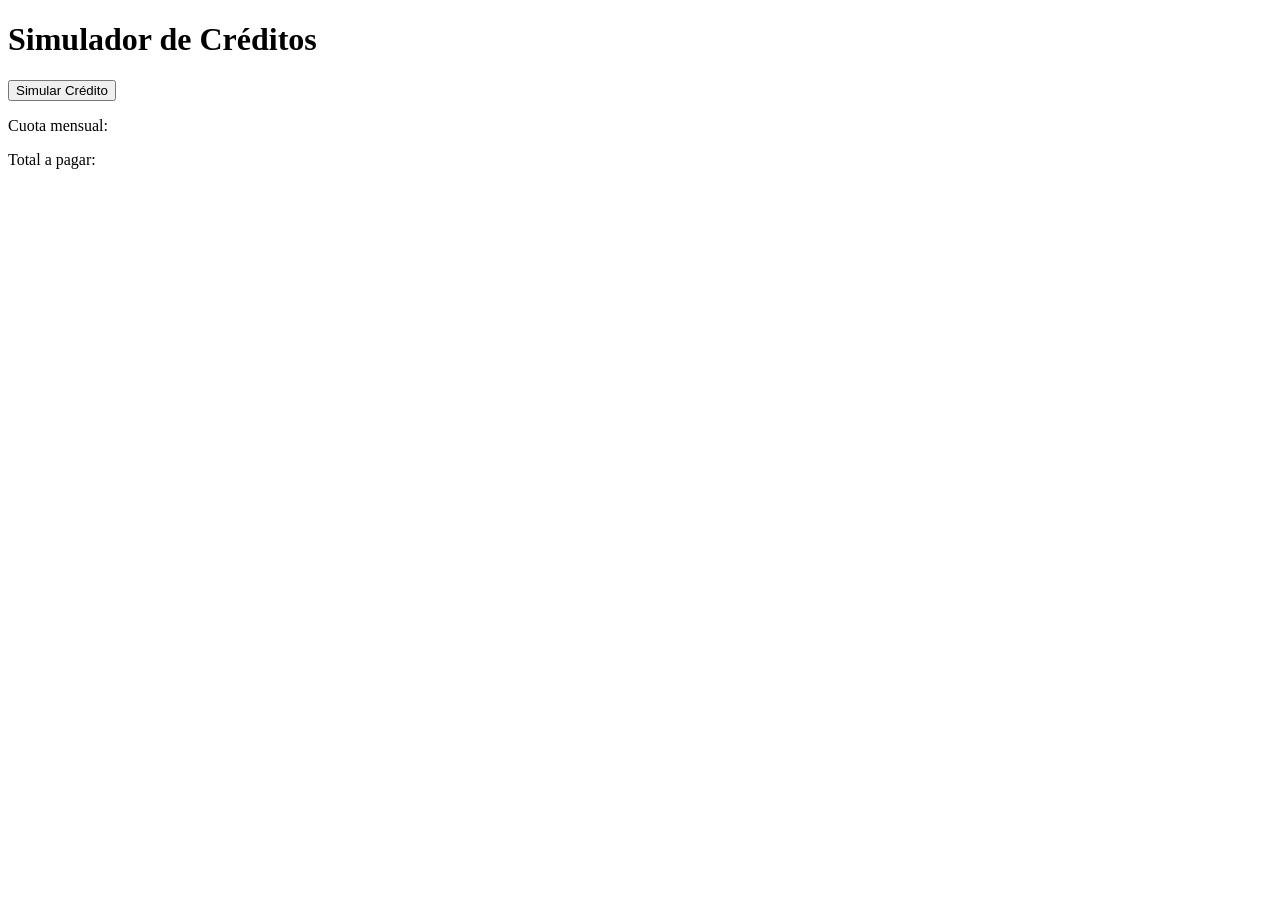
<file: 1º PreEntrega/index.html>
<!DOCTYPE html>
<html lang="en">
<head>
    <meta charset="UTF-8">
    <meta name="viewport" content="width=device-width, initial-scale=1.0">
    <title>Simulador de Créditos</title>
</head>
<body>
    <h1>Simulador de Créditos</h1>
<button onclick="simularCredito()">Simular Crédito</button>
<div id="resultado">
    <p>Cuota mensual: <span id="cuota-mensual"></span></p>
    <p>Total a pagar: <span id="total-apagar"></span></p>
</div>

    <script src="js/app.js"></script>
</body>
</html>
</file>
